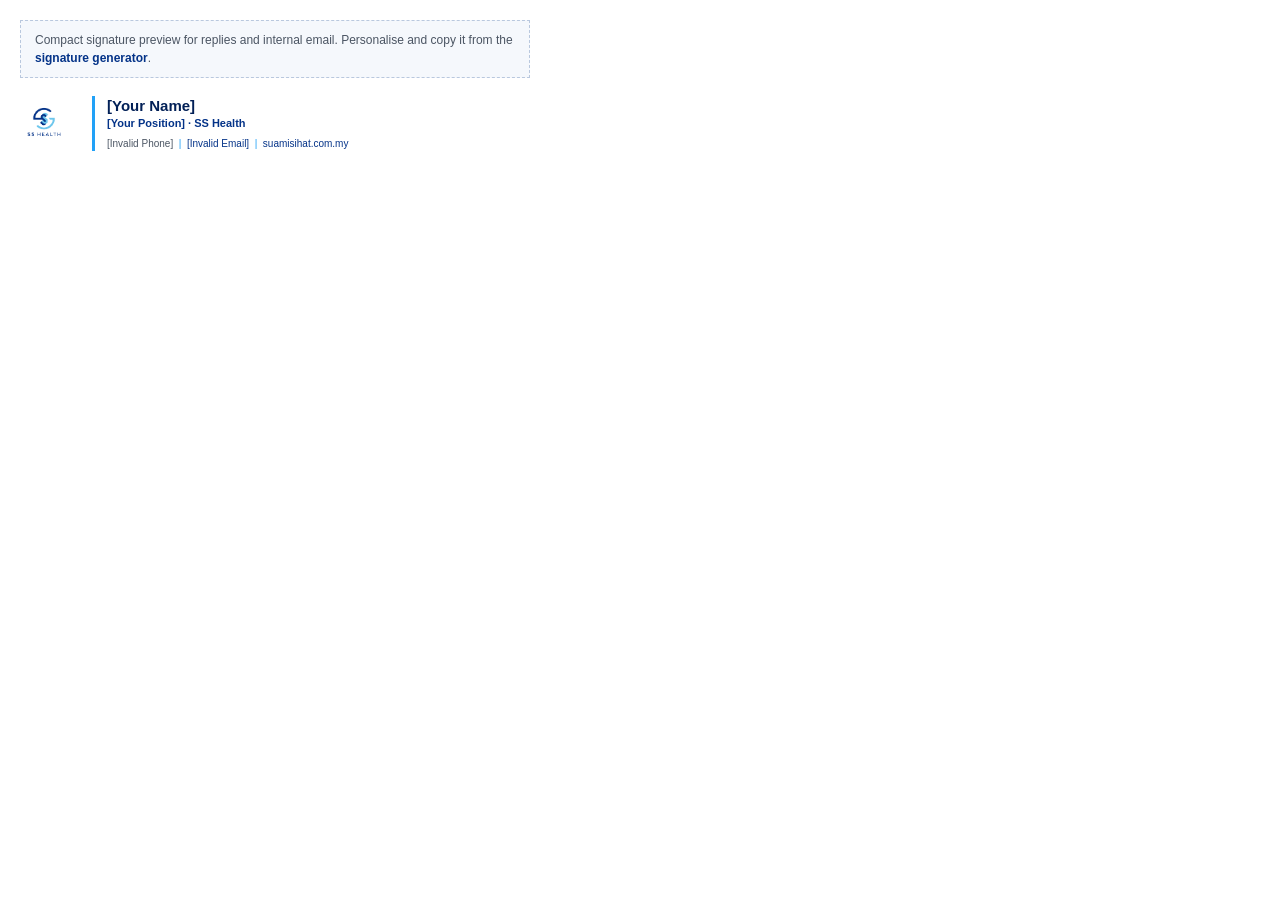
<file: signature-compact.html>
<!DOCTYPE html>
<html lang="en">
<head>
  <meta charset="UTF-8">
  <meta name="viewport" content="width=device-width, initial-scale=1.0">
  <title>SuamiSihat Compact Reply Email Signature</title>
  <meta name="description" content="SuamiSihat compact reply email signature, compatible with Gmail and Outlook.">
</head>
<body style="margin:20px;background:#FFFFFF;font-family:'Poppins',Arial,Helvetica,sans-serif;">
  <div style="max-width:480px;margin:0 0 18px;padding:10px 14px;border:1px dashed #B9C8DE;background:#F5F8FC;color:#4B5563;font-family:Arial,Helvetica,sans-serif;font-size:12px;line-height:18px;">
    Compact signature preview for replies and internal email. Personalise and copy it from the
    <a href="index.html" style="color:#043388;font-weight:bold;text-decoration:none;">signature generator</a>.
  </div>
  <div id="signature"></div>
  <script src="scripts/config-loader.js"></script>
  <script src="scripts/signature-generator.js"></script>
  <script>
    (async () => {
      const config = await loadSignatureConfig("config/signature-config.yaml");
      const selected = getCompanyConfig(config, config.defaultCompanyId);
      document.getElementById("signature").innerHTML =
        localizePreviewAssets(
          buildSignatureHTML("[Your Name]", "[Your Position]", "[Your Phone]", "[Your Email]", selected, "reply")
        );
    })().catch(error => {
      document.getElementById("signature").textContent = `Configuration error: ${error.message}`;
    });
  </script>
</body>
</html>
</file>
